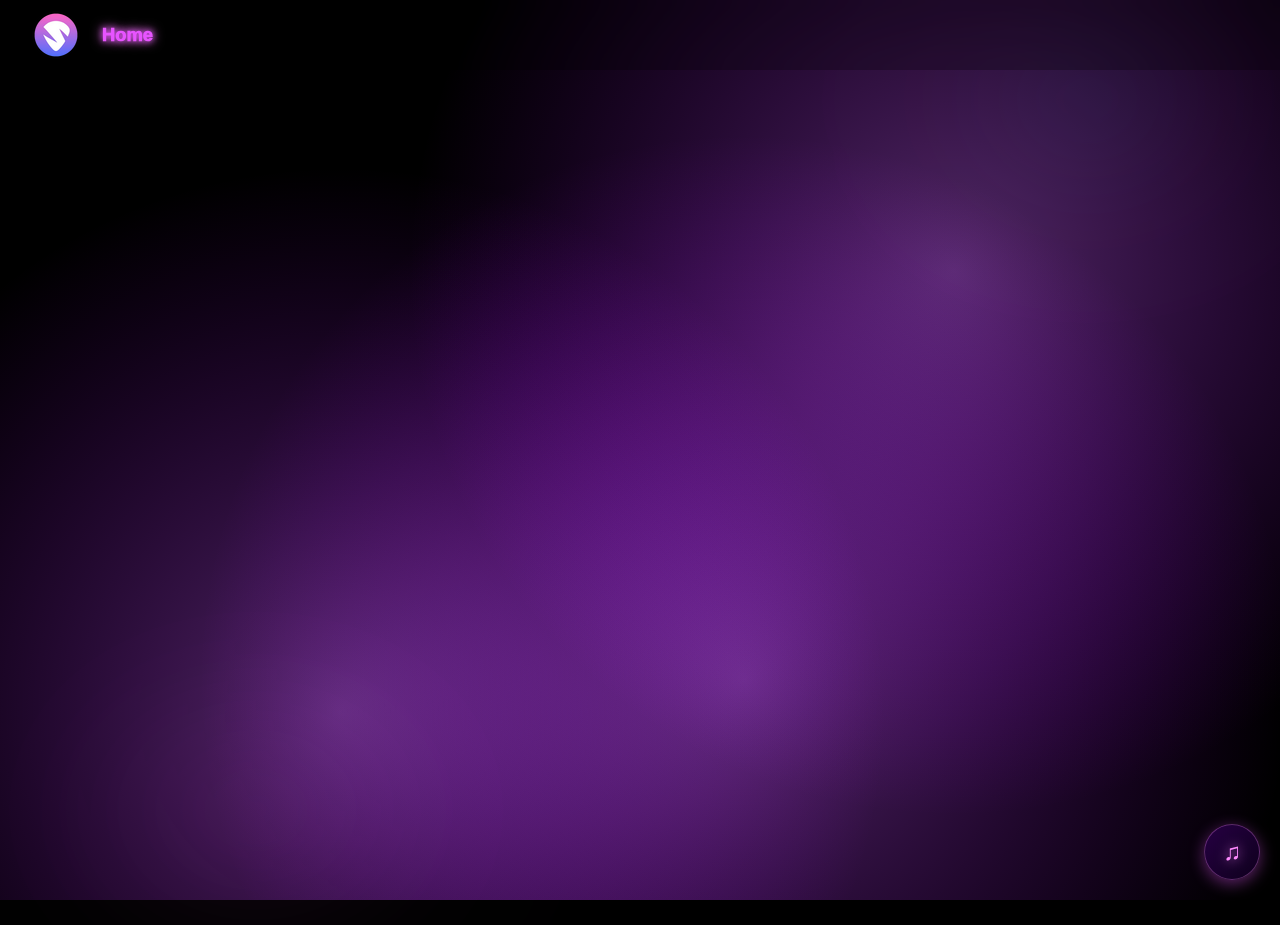
<file: index.html>
<!DOCTYPE html>
<html lang="en">
<head>
  <link rel="icon" type="image/png" href="images/favicon512.png">
  <meta charset="UTF-8">
  <meta name="viewport" content="width=device-width, initial-scale=1.0">
  <title>Home</title>
  <link rel="stylesheet" href="css/style.css?v=1.0.6">
  <link rel="stylesheet" href="css/about.css?v=1.0.6">
  <link rel="stylesheet" href="css/musicPlayer.css?v=1.0.0">
  <style>
    /* Home Page Specific Styles */
    .hero {
      text-align: center;
      min-height: 100vh;
      margin: 0 auto;
      display: flex;
      flex-direction: column;
      justify-content: center;
      align-items: center;
      padding-top: var(--header-h);
      animation: heroEntry 1.2s cubic-bezier(.18,.89,.32,1.28) forwards;
      opacity: 0;
    }

    .home-title {
      font-size: 3rem;
      color: var(--fg);
      margin-bottom: 12px;
      text-shadow:
        0 0 12px var(--accent-magenta),
        0 0 24px #ff5fe0,
        0 0 40px #800080;
      position: relative;
      overflow: visible;
      transition: transform .28s ease, text-shadow .28s ease, filter .28s ease;
    }

    .home-subtitle {
      font-size: 1.125rem;
      color: var(--accent-pink);
      text-shadow: 0 0 8px rgba(255,138,255,0.25);
      margin-top: 10px;
      margin-bottom: 24px;
    }

    .site-description {
      font-size: 1rem;
      color: rgba(255,255,255,0.75);
      max-width: 600px;
      margin: 0 auto 48px;
      line-height: 1.6;
      text-shadow: 0 0 6px rgba(255,138,255,0.1);
    }

    .hero-buttons {
      display: flex;
      gap: 20px;
      justify-content: center;
      flex-wrap: wrap;
      margin-top: 32px;
    }

    .hero-btn {
      display: inline-flex;
      align-items: center;
      justify-content: center;
      gap: 8px;
      padding: 12px 28px;
      border-radius: 12px;
      border: 2px solid var(--accent-pink);
      background: rgba(255, 138, 255, 0.1);
      color: var(--accent-pink);
      font-weight: 700;
      font-size: 1rem;
      text-decoration: none;
      cursor: pointer;
      transition: all .25s ease;
      text-shadow: 0 0 8px rgba(255,138,255,0.3);
    }

    .hero-btn:hover {
      transform: translateY(-4px) scale(1.05);
      background: rgba(255, 138, 255, 0.2);
      box-shadow: 0 0 24px var(--accent-pink), 0 0 48px rgba(255,138,255,0.3);
      text-shadow: 0 0 12px rgba(255,138,255,0.8);
      border-color: #ff66ff;
    }

    .hero-btn.primary {
      background: var(--accent-magenta);
      color: #fff;
      border-color: var(--accent-magenta);
    }

    .hero-btn.primary:hover {
      background: #ff66ff;
      border-color: #ff66ff;
      box-shadow: 0 0 32px var(--accent-magenta), 0 0 64px rgba(231,84,255,0.4);
    }

    .hero-btn.has-new-post {
      animation: buttonShake 0.5s ease-in-out infinite;
    }

    .new-post-indicator {
      display: inline-block;
      background: linear-gradient(135deg, #ff8aff, #e754ff);
      color: #fff;
      font-size: 0.65rem;
      font-weight: 900;
      padding: 2px 6px;
      border-radius: 4px;
      margin-left: 6px;
      text-shadow: 0 0 4px rgba(0,0,0,0.3);
      box-shadow: 0 0 8px rgba(231, 84, 255, 0.6), inset 0 0 4px rgba(255,255,255,0.2);
    }

    @keyframes buttonShake {
      0%, 100% { transform: translateX(0); }
      25% { transform: translateX(-3px) rotate(-0.5deg); }
      75% { transform: translateX(3px) rotate(0.5deg); }
    }

    @keyframes heroEntry{
      0% { opacity: 0; transform: scale(.98) translateY(36px); filter: blur(6px); }
      100% { opacity: 1; transform: scale(1) translateY(0); filter: blur(0); }
    }

    @media (max-width: 520px) {
      .home-title {
        font-size: 1.8rem;
      }

      .home-subtitle {
        font-size: 1rem;
      }

      .site-description {
        font-size: 0.95rem;
      }

      .hero-buttons {
        gap: 12px;
      }

      .hero-btn {
        padding: 10px 20px;
        font-size: 0.9rem;
      }
    }
  </style>
</head>
<body>

<!-- Background Canvas & Scanlines -->
<canvas id="bgCanvas"></canvas>
<div class="scanlines" aria-hidden="true"></div>

<!-- Main App -->
<div id="app">

  <header class="header">
    <div class="header-left">
      <img src="images/favicon64.png" alt="logo" class="hero-icon">
      <div class="logo">Home</div>
    </div>
  </header>

  <section class="hero">
    <h1 class="home-title"></h1>
    <p class="home-subtitle"></p>

    <p class="site-description">
      Welcome to my creative space. Here you'll find my latest projects, thoughts, and updates on music, code, and games. 
      Explore my posts to see what I've been working on, or check out more about me.
    </p>

    <div class="hero-buttons">
      <a href="/posts/" class="hero-btn primary">
        📝 Check Posts
      </a>
      <a href="/about/" class="hero-btn">
        👤 About Me
      </a>
    </div>
  </section>

</div>

<!-- Scripts -->
<script src="js/bgEffect.js"></script>
<script src="js/homeScript.js"></script>
<script src="js/musicPlayer.js?v=1.0.0"></script>

</body>
</html>
</file>
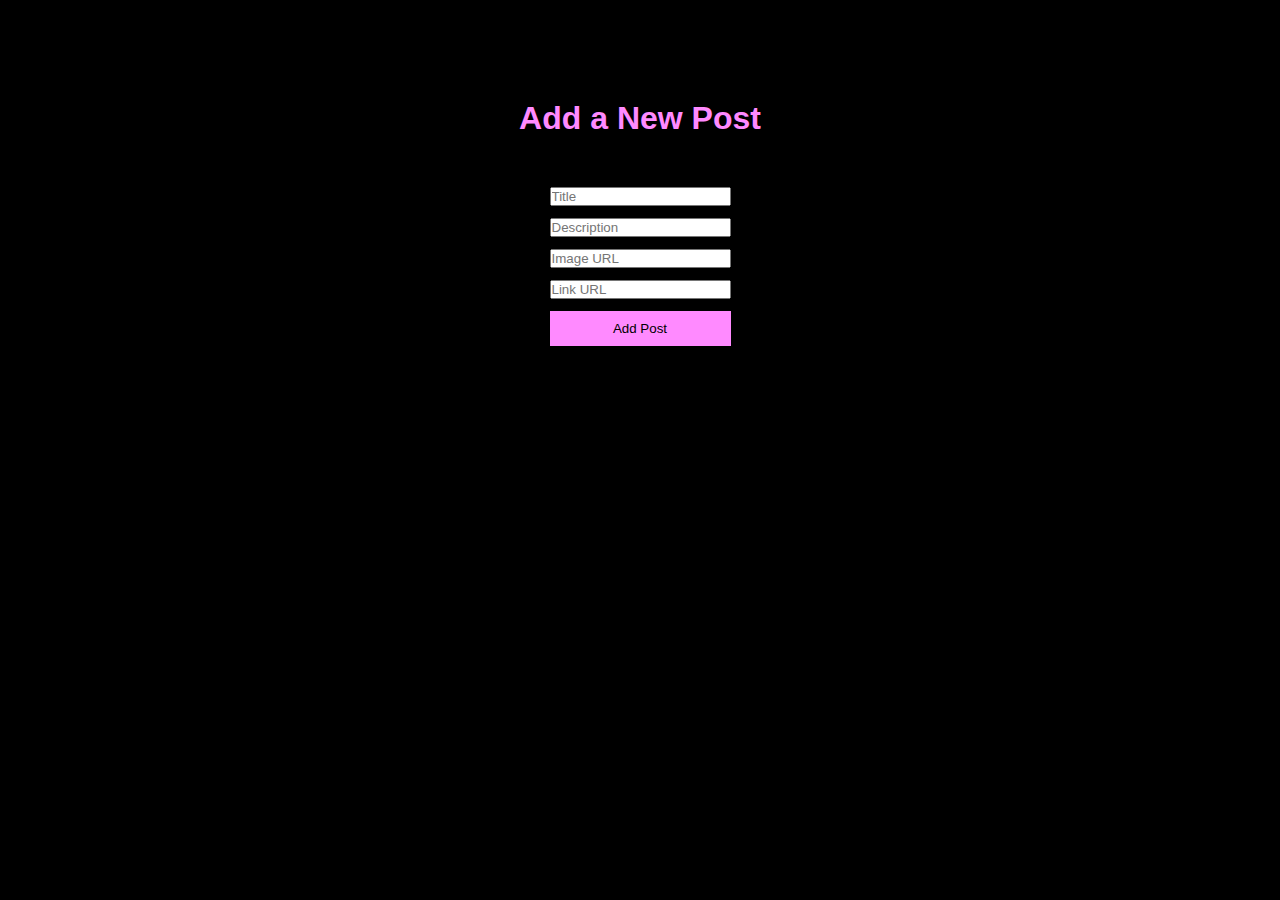
<file: addpost.html>
<!DOCTYPE html>
<html lang="en">
<head>
<meta charset="UTF-8">
<meta name="viewport" content="width=device-width, initial-scale=1.0">
<title>Add Post | SxlentStudios</title>
<link rel="stylesheet" href="style.css">
</head>
<body>

<h1 style="text-align:center;color:#ff8aff;margin-top:100px;">Add a New Post</h1>

<form id="postForm" style="max-width:500px;margin:50px auto;display:flex;flex-direction:column;gap:12px;">
  <input type="text" id="title" placeholder="Title" required>
  <input type="text" id="description" placeholder="Description" required>
  <input type="text" id="image" placeholder="Image URL">
  <input type="text" id="link" placeholder="Link URL">
  <button type="submit" style="background:#ff8aff;color:#000;padding:10px;border:none;cursor:pointer;">Add Post</button>
</form>

<script>
const form = document.getElementById("postForm");
form.addEventListener("submit", async e => {
  e.preventDefault();

  const post = {
    key: prompt("Enter admin password again:"), 
    title: document.getElementById("title").value,
    description: document.getElementById("description").value,
    image: document.getElementById("image").value,
    link: document.getElementById("link").value
  };

  try {
    const res = await fetch("http://localhost:3000/addPost", {
      method: "POST",
      headers: { "Content-Type": "application/json" },
      body: JSON.stringify(post)
    });

    const data = await res.json();
    if(data.status === "ok"){
      alert("Post added!");
      window.location.href = "index.html";
    } else {
      alert("Error adding post!");
    }
  } catch(err){
    console.error(err);
    alert("Server error!");
  }
});
</script>

</body>
</html>
</file>
<file: css/style.css>
/* ==========================================================================
   style.css — Cleaned & Optimized
   - Removed: .hero, .home-title/.subtitle, old .post cards, .welcome-*
   - Removed: .typewriter, .preloader, .neon-box, .shimmer, .center, .nav
   - Kept: split-layout, post-row list, modal, header, animations, nebula
   ========================================================================== */

/* ==========================
   0) CSS Variables & Reset
   ========================== */
:root{
  /* Colors */
  --bg: #000;
  --fg: #fff;
  --accent-pink: #ff8aff;
  --accent-magenta: #e754ff;
  --accent-cyan: #00f2ea;
  --neon-shadow: 0 0 12px var(--accent-magenta);
  --card-bg: rgba(255,255,255,0.05);
  --card-border: rgba(255,255,255,0.10);

  /* Sizes */
  --header-h: 70px;
  --max-width: 1200px;
}

/* Reset / base */
* {
  -webkit-tap-highlight-color: transparent;
  box-sizing: border-box;
  margin: 0;
  padding: 0;
}

html,body { height: 100%; }
body{
  background: var(--bg);
  color: var(--fg);
  font-family: Arial, Helvetica, sans-serif;
  overflow-x: hidden;
  display: flex;
  flex-direction: column;
  min-height: 100vh;
  -webkit-font-smoothing: antialiased;
  -moz-osx-font-smoothing: grayscale;
}

/* ==========================
   1) Header / Nav
   ========================== */
.header {
  position: fixed;
  top: 0; left: 0; right: 0;
  height: var(--header-h);
  background: rgba(0,0,0,0.25);
  backdrop-filter: blur(10px);
  display: grid;
  grid-template-columns: 1fr auto;
  align-items: center;
  padding: 0 24px;
  z-index: 1000;
}

.header-left {
  display: flex;
  align-items: center;
  gap: 14px;
}

.logo{
  font-size: 1.15rem;
  font-weight: 1000;
  color: var(--accent-magenta);
  text-shadow: 0 0 6px var(--accent-magenta), 0 0 12px var(--accent-pink);
  animation: neonPulse 2.4s infinite ease-in-out;
}

.me-link{
  display: flex;
  align-items: center;
  gap: .5rem;
  color: var(--accent-pink);
  font-weight: 1000;
  text-decoration: none;
  font-size: .95rem;
  text-shadow: 0 0 6px rgba(255,138,255,0.3);
  transition: transform .18s ease, color .18s ease, text-shadow .18s ease;
  justify-self: end;
}

.me-link:hover{
  transform: translateY(-2px) scale(1.05);
  color: #ff66ff;
  text-shadow: 0 0 12px var(--accent-pink), 0 0 24px var(--accent-magenta);
}

.nav-pfp{
  width: 26px;
  height: 26px;
  border-radius: 50%;
  border: 2px solid var(--accent-pink);
  object-fit: cover;
  box-shadow: 0 0 6px var(--accent-pink), 0 0 12px rgba(231,84,255,0.3);
}

@media (max-width: 900px) {
  .nav-pfp {
    width: 42px;
    height: 42px;
    border-width: 2px;
    box-shadow: 0 0 10px var(--accent-pink), 0 0 20px rgba(231,84,255,0.4);
  }
}

@keyframes neonPulse{
  0%,100% { text-shadow: 0 0 4px var(--accent-magenta); }
  50% { text-shadow: 0 0 10px var(--accent-pink), 0 0 18px var(--accent-magenta); }
}

.header-center {
  display: flex;
  justify-content: center;
}

.header-right {
  display: flex;
  align-items: center;
}

/* ==========================
   2) Posts Grid
   ========================== */
.posts-container{
  max-width: var(--max-width);
  margin: 40px auto 80px;
  display: grid;
  grid-template-columns: repeat(4, 1fr);
  gap: 20px;
  padding: 0 18px;
}

@keyframes postFadeUp {
  0% { opacity: 0; transform: translateY(20px); }
  100% { opacity: 1; transform: translateY(0); }
}

@media (min-width: 769px) and (max-width: 1200px){
  .posts-container{ grid-template-columns: repeat(2,1fr); }
}
@media (max-width: 768px){
  .posts-container{ grid-template-columns: 1fr; gap:16px; margin: 20px auto 60px; padding: 0 12px; }
}

/* ==========================
   3) Utilities & Buttons
   ========================== */
.btn {
  display: inline-block;
  padding: .6rem 1rem;
  border-radius: 10px;
  border: none;
  cursor: pointer;
  background: linear-gradient(180deg, rgba(255,138,255,0.14), rgba(231,84,255,0.08));
  color: #000;
  font-weight: 700;
  transition: transform .14s ease, box-shadow .14s ease;
}
.btn:hover{
  transform: translateY(-3px);
  box-shadow: 0 6px 22px rgba(231,84,255,0.12);
}

/* ==========================
   4) Nebula / Glow Background
   ========================== */
body::before,
body::after{
  content: "";
  position: fixed;
  z-index: -2;
  pointer-events: none;
  mix-blend-mode: screen;
  filter: blur(60px) saturate(120%);
  opacity: .12;
}

body::before{
  width: 60vw; height: 60vh;
  left: -10vw; bottom: -20vh;
  background: radial-gradient(closest-side, rgba(231,84,255,0.95), rgba(231,84,255,0.35), transparent 60%);
}

body::after{
  width: 46vw; height: 46vh;
  right: -8vw; top: -12vh;
  background: radial-gradient(closest-side, rgba(0,242,234,0.8), rgba(255,138,255,0.25), transparent 60%);
}

@media (max-width: 768px){
  body::before, body::after{ opacity: .08; filter: blur(46px); }
  body::before{ width: 80vw; height: 40vh; left: -20vw; bottom: -30vh; }
}

/* ==========================
   5) Animations
   ========================== */
@keyframes fadeUp {
  0% { opacity: 0; transform: translateY(18px); }
  100% { opacity: 1; transform: translateY(0); }
}

/* ==========================
   6) Responsive Touches
   ========================== */
@media (max-width: 520px){
  .header{
    padding: 0 14px;
  }
  .logo{
    font-size: 1rem;
  }
}

/* ==========================
   7) Accessibility / Reduced Motion
   ========================== */
@media (prefers-reduced-motion: reduce){
  .logo { transition: none !important; animation: none !important; }
}

#bgCanvas {
  position: fixed;
  inset: 0;
  width: 100vw !important;
  height: 100vh !important;
  z-index: -2;
}

/* Glitch scanlines overlay */
.scanlines {
  position: fixed;
  inset: 0;
  z-index: -1;
  pointer-events: none;
  background-image: repeating-linear-gradient(
    to bottom,
    rgba(255,255,255,0.01) 0px,
    rgba(0,0,0,0.03) 1px
  );
  mix-blend-mode: overlay;
  opacity: 0.55;
  width: 100%;
  height: 100%;
}

@media (min-resolution: 2dppx) {
  .scanlines { opacity: 0.35; }
}

.new-post-badge {
  position: absolute;
  top: 10px;
  right: 10px;
  font-size: 12px;
  font-weight: 600;
  padding: 4px 8px;
  border-radius: 6px;
  background: rgba(170, 60, 255, 0.25);
  border: 1px solid rgba(200, 100, 255, 0.5);
  backdrop-filter: blur(4px);
  color: #eac9ff;
  animation: pulseBadge 1.5s infinite ease-in-out;
}

@keyframes pulseBadge {
  0%   { opacity: 1; transform: scale(1); }
  50%  { opacity: 0.55; transform: scale(1.05); }
  100% { opacity: 1; transform: scale(1); }
}

.post {
  position: relative;
}

/* ==========================
   Post Modal
   ========================== */
.post-modal {
  position: fixed;
  inset: 0;
  z-index: 3000;
  display: flex;
  align-items: center;
  justify-content: center;
}

.post-modal.hidden {
  display: none;
}

.post-modal-overlay {
  position: absolute;
  inset: 0;
  background: rgba(0,0,0,0.75);
  backdrop-filter: blur(6px);
}

.post-modal-content {
  position: relative;
  z-index: 2;
  width: min(90%, 520px);
  background: rgba(20,20,30,0.9);
  border: 1px solid rgba(255,138,255,0.25);
  border-radius: 16px;
  padding: 20px;
  text-align: center;
  animation: fadeUp .35s ease forwards;
}

.post-modal-content img {
  width: 100%;
  border-radius: 12px;
  margin-bottom: 14px;
}

.post-modal-content h2 {
  color: #fff;
  margin-bottom: 8px;
  text-shadow: 0 0 10px rgba(255,138,255,0.6);
}

.post-modal-content p {
  font-size: 0.95rem;
  margin-bottom: 12px;
  color: #ffbdfd;
}

.post-modal-content span {
  display: block;
  font-size: 0.75rem;
  opacity: 0.7;
  margin-bottom: 14px;
}

.post-modal-close {
  position: absolute;
  top: 10px;
  right: 14px;
  background: none;
  border: none;
  color: #ff8aff;
  font-size: 22px;
  cursor: pointer;
}

.post-modal-content .btn {
  background: rgba(223, 13, 223, 0.35);
  color: #ffffff;
  border: 1px solid rgba(255, 138, 255, 0.35);
  text-decoration: none;
  box-shadow: 0 0 12px rgba(231, 84, 255, 0.25);
  transition: all 0.2s ease;
}

.post-modal-content .btn:hover {
  background: rgba(0, 0, 0, 0.85);
  box-shadow: 0 0 20px rgba(255, 138, 255, 0.5);
  transform: translateY(-2px);
}

/* ==========================
   Split Layout
   ========================== */
.split-layout {
  display: grid;
  grid-template-columns: 500px 1fr;
  gap: 100px;
  max-width: 1400px;
  margin: 100px auto 60px;
  padding: 0 24px;
}

.about-panel {
  position: sticky;
  top: 200px;
  align-self: start;
  text-align: center;
  padding-bottom: 80px;
}

@media (max-width: 900px) {
  .about-panel {
    padding-bottom: 120px;
  }
}

.about-pfp {
  width: 140px;
  height: 140px;
  border-radius: 50%;
  border: 3px solid var(--accent-pink);
  box-shadow: 0 0 16px var(--accent-magenta);
  margin-bottom: 14px;
}

.about-name {
  color: var(--accent-pink);
  margin-bottom: 6px;
}

.about-desc {
  font-size: 0.9rem;
  opacity: 0.7;
  margin-bottom: 16px;
}

.posts-panel {
  min-width: 0;
}

/* ==========================
   Embeds
   ========================== */
.post-embed iframe,
.modal-embed iframe {
  width: 100%;
  border-radius: 12px;
  border: none;
}

.modal-embed iframe {
  min-height: 380px;
  margin-bottom: 12px;
  background: #120018;
}

/* ==========================
   Responsive
   ========================== */
.desktop-only { display: block; }
.mobile-only { display: none; }

@media (max-width: 1000px) {
  .split-layout {
    grid-template-columns: 1fr;
  }

  .desktop-only {
    display: none;
  }

  .mobile-only {
    display: flex;
  }
}

/* ==========================
   About Animation
   ========================== */
.about-anim {
  opacity: 0;
  transform: translateY(10px);
  animation: aboutFade 0.8s forwards;
}

.about-anim:nth-child(1) { animation-delay: 0.1s; }
.about-anim:nth-child(2) { animation-delay: 0.25s; }
.about-anim:nth-child(3) { animation-delay: 0.4s; }
.about-anim:nth-child(4) { animation-delay: 0.55s; }

@keyframes aboutFade {
  to {
    opacity: 1;
    transform: translateY(0);
  }
}

/* ==========================
   Post List Row
   ========================== */
.post-row {
  display: flex;
  gap: 16px;
  padding: 16px;
  border-radius: 14px;
  background: rgba(20, 0, 40, 0.6);
  cursor: pointer;
}

.post-row.is-new {
  background: rgba(255, 60, 60, 0.08);
  border-left: 4px solid #ff3c3c;
}

.post-row.is-new:hover {
  background: rgba(255, 60, 60, 0.15);
}

.post-row:hover {
  background: rgba(80, 0, 140, 0.45);
}

.post-thumb {
  width: 84px;
  height: 84px;
  object-fit: cover;
  border-radius: 10px;
}

.post-embed-placeholder {
  width: 84px;
  height: 84px;
  border-radius: 10px;
  background: linear-gradient(135deg, #2b003f, #120018);
  display: flex;
  align-items: center;
  justify-content: center;
  font-size: 28px;
  color: #ff66ff;
}

.post-info {
  flex: 1;
}

.post-title {
  font-size: 1.05rem;
  font-weight: 600;
  margin-bottom: 4px;
}

.post-desc {
  font-size: 0.9rem;
  opacity: 0.75;
}

.post-date {
  font-size: 0.75rem;
  opacity: 0.5;
}

.player-cover-img {
  transition: opacity 0.2s ease;
}

/* ==========================
   Posts Single Column List
   ========================== */
.posts-panel {
  padding: 40px 20px;
}

.posts-container {
  display: flex !important;
  flex-direction: column !important;
  gap: 18px;
  max-width: 900px;
  margin: 0 auto;
}

.post-row {
  display: flex;
  align-items: center;
  gap: 18px;
  width: 100%;
  min-height: 120px;
  padding: 18px 22px;
  border-radius: 18px;
  background: linear-gradient(135deg, rgba(40, 0, 70, 0.55), rgba(15, 0, 30, 0.75));
  backdrop-filter: blur(10px);
  border: 1px solid rgba(255,255,255,0.08);
  cursor: pointer;
  transition: 0.25s ease;
}

.post-row:hover {
  transform: translateY(-4px);
  box-shadow: 0 0 25px #b84cff55;
}

.post-thumb,
.post-embed-placeholder {
  width: 110px;
  height: 80px;
  border-radius: 12px;
  flex-shrink: 0;
  object-fit: cover;
}

.post-embed-placeholder {
  background: linear-gradient(135deg, #2b003f, #120018);
  display: flex;
  align-items: center;
  justify-content: center;
  color: #ff7aff;
  font-size: 28px;
}

.post-info {
  display: flex;
  flex-direction: column;
  gap: 6px;
}

.post-title {
  font-size: 1.1rem;
  font-weight: 700;
  color: #ff9cff;
  text-shadow: 0 0 6px #ff7aff60;
}

.post-desc {
  font-size: 0.92rem;
  opacity: 0.75;
}

.post-date {
  font-size: 0.75rem;
  opacity: 0.45;
}

/* ==========================
   Responsive Post Layout (Medium Screens - Split Layout narrowing)
   ========================== */
@media (max-width: 1000px) {
  .post-row {
    gap: 12px;
    padding: 14px 16px;
    min-height: 100px;
  }

  .post-thumb,
  .post-embed-placeholder {
    width: 90px;
    height: 70px;
    flex-shrink: 0;
  }

  .post-title {
    font-size: 0.95rem;
  }

  .post-desc {
    font-size: 0.85rem;
  }
}

/* ==========================
   Responsive Header (Mobile)
   ========================== */
@media (max-width: 600px) {
  .header {
    padding: 0 12px;
    grid-template-columns: 1fr auto auto;
    gap: 8px;
  }
  
  .header-left {
    gap: 8px;
  }
  
  .logo {
    font-size: 1rem;
  }
  
  .nav {
    display: flex;
    align-items: center;
  }
  
  .home-link {
    display: flex;
    align-items: center;
    gap: 4px;
    font-size: 0.85rem;
    padding: 6px 10px;
    white-space: nowrap;
  }
  
  .home-icon {
    width: 18px;
    height: 18px;
  }
  
  .me-link {
    display: flex;
    align-items: center;
    justify-content: center;
    padding: 6px 8px;
    gap: 4px;
    min-width: 44px;
    min-height: 44px;
    border-radius: 8px;
    transition: background-color 0.2s ease;
  }

  .me-link:active {
    background-color: rgba(255, 138, 255, 0.1);
  }
  
  .nav-pfp {
    width: 24px;
    height: 24px;
  }
  
  .notif-btn {
    padding: 6px 8px;
    font-size: 0.9rem;
  }
}

@media (max-width: 750px) {
  .post-row {
    flex-direction: column;
    align-items: flex-start;
    gap: 12px;
    min-height: auto;
    padding: 12px;
  }

  .post-thumb,
  .post-embed-placeholder {
    width: 100%;
    height: 160px;
  }

  .post-info {
    width: 100%;
  }

  .post-title {
    font-size: 1rem;
  }

  .post-desc {
    display: none;
  }

  .post-date {
    font-size: 0.7rem;
  }
}

/* ==========================
   Custom Scrollbar
   ========================== */
* {
  scrollbar-width: thin;
  scrollbar-color: #e754ff transparent;
}

::-webkit-scrollbar {
  width: 8px;
}

::-webkit-scrollbar-track {
  background: transparent;
}

::-webkit-scrollbar-thumb {
  background: linear-gradient(180deg, #ff8aff, #e754ff, #9f4cff);
  border-radius: 999px;
  box-shadow: 0 0 10px #e754ff80;
}

::-webkit-scrollbar-thumb:hover {
  background: linear-gradient(180deg, #ffb3ff, #ff66ff, #b266ff);
  box-shadow: 0 0 14px #ff8aff;
}

/* ==========================
   Notification Toggle
   ========================== */
.notif-btn {
  position: relative;
  background: rgba(255, 255, 255, 0.05);
  border: 1px solid rgba(255, 138, 255, 0.25);
  border-radius: 12px;
  padding: 8px 10px;
  cursor: pointer;
  transition: 0.2s ease;
  color: #ff8aff;
  display: flex;
  align-items: center;
  justify-content: center;
}

.notif-btn:hover {
  background: rgba(255, 138, 255, 0.1);
  box-shadow: 0 0 14px rgba(255, 138, 255, 0.3);
}

.notif-check {
  position: absolute;
  top: -4px;
  right: -4px;
  background: #00f2ea;
  color: black;
  font-size: 10px;
  font-weight: bold;
  padding: 2px 5px;
  border-radius: 6px;
}

/* Utility helpers */
.hidden { display: none !important; }

/* ==========================================================================
   End of file
   ========================================================================== */
</file>
<file: css/about.css>
.about-container {
  text-align: center;
  margin-top: 150px;
  animation: riseFade 1s ease forwards;
  opacity: 0;
}

@keyframes riseFade {
  from { opacity: 0; transform: translateY(40px) scale(0.95); filter: blur(6px); }
  to   { opacity: 1; transform: translateY(0) scale(1); filter: blur(0); }
}

/* profil foto */
.pfp {
  width: 160px;
  height: 160px;
  border-radius: 50%;
  object-fit: cover;
  border: 3px solid #e754ff;
  box-shadow: 0 0 12px #e754ff, 0 0 28px #ff8aff50;
  animation: pfpFloat 3s ease-in-out infinite alternate;
}

@keyframes pfpFloat {
  0%, 100% { transform: translateY(0); }
  50%      { transform: translateY(-10px); }
}

/* sosyal grid */
.socials-grid {
  display: grid;
  grid-template-columns: repeat(2, 1fr);
  gap: 18px;
  max-width: 400px;
  margin: 40px auto 0;
}

.box {
  position: relative;
  height: 70px;
  border-radius: 12px;
  display: flex;
  align-items: center;
  justify-content: center;
  color: white;
  font-size: 20px;
  font-weight: bold;
  overflow: hidden;
  transition: 0.25s;
  text-shadow: 0 0 8px #fff;
  border: 2px solid #ffffff20;
}

.box::before {
  content: "";
  position: absolute;
  top: 0; left: 0;
  width: 100%; height: 100%;
  background-size: cover;
  background-position: center;
  opacity: 0.75;
  z-index: -1;
  transition: 0.25s;
}

.box:hover {
  transform: scale(1.05);
  box-shadow: 0 0 18px currentColor;
}

.box:hover::before {
  opacity: 0.82;
}

/* ========= PLATFORM RENKLERİ + GİFLER ========= */
.yt { color: #ff3b3b; }
.yt::before { background-image: url("https://cdn.pixabay.com/animation/2023/03/24/18/16/18-16-28-807_512.gif"); }

.dc { color: #5865f2; }
.dc::before { background-image: url("https://gifdb.com/images/high/discord-icon-start-up-f41wavy07pz2w3qk.webp"); }

.ig { color: #ff66d8; }
.ig::before { background-image: url("https://i.gifer.com/UDeR.gif"); }

.tt { color: #00f2ea; }
.tt::before { background-image: url("https://i.pinimg.com/originals/80/78/a2/8078a2862bcb5e9041ffbc12f79f2bae.gif"); }

.sp { color: #1db954; }
.sp::before { background-image: url("https://cdn.dribbble.com/userupload/21518263/file/original-8953c5cfc4bf26578308d60adb6069e6.gif"); }

.ym { color: #ff2a2a; }
.ym::before { background-image: url("https://cdn.dribbble.com/userupload/35508327/file/original-1d71d94a3f287377cf613891bfe18d69.gif"); }

.bl { color: #ff0000; }
.bl::before { background-image: url("https://play-lh.googleusercontent.com/Ya_1ZQbIncEu01-Scy-Q5d01eTO7dsF49boHVBO0at-OOGzpBiDCEpPTJZkfptIZRNQ=w3840-h2160"); }

.it { color: #fa4e4e; }
.it::before { background-image: url("https://static0.thegamerimages.com/wordpress/wp-content/uploads/2021/04/Itch.io_.jpg"); }


/* Responsive grid */
@media (max-width: 500px) {
  .socials-grid {
    grid-template-columns: 1fr;
  }
}

@media (max-width: 500px) {
  .socials-grid {
    grid-template-columns: 1fr;
  }
}

/* Profil blok hareketi */
.profile-block {
  display: inline-block;
  text-align: center;
  animation: floatBlock 4s ease-in-out infinite alternate;
}

@keyframes floatBlock {
  0%   { transform: translateY(0px) scale(1); }
  50%  { transform: translateY(-12px) scale(1.02); }
  100% { transform: translateY(0px) scale(1); }
}

/* Text glow */
.full-name {
  color: #ff8aff;
  text-shadow: 0 0 6px #ff8aff, 0 0 12px #e754ff50;
  transition: 0.3s;
}

.profile-block:hover .full-name {
  text-shadow: 0 0 12px #ff8aff, 0 0 28px #e754ff, 0 0 40px #ff66d8;
  transform: scale(1.05);
}

.nav a {
  color: #ff8aff;
  font-weight: bold;
  text-decoration: none;
  margin-left: 20px;
  font-size: 17px;
  transition: 0.2s;
  text-shadow: 0 0 5px #ff8aff50; /* glow mor-pembe */
}

.nav a:hover {
  color: #ff66ff;
  text-shadow: 0 0 12px #ff8aff, 0 0 24px #e754ff;
  transform: translateY(-2px) scale(1.05);
}

.home-link {
  display: flex;
  align-items: center;
  gap: 6px;
}

.home-icon {
  width: 18px;
  height: 18px;
  color: #9fdcff; /* hafif neon mavi */
  filter: drop-shadow(0 0 4px #ff66ff);
  transition: 0.2s ease;
}

.home-link:hover .home-icon {
  color: #c9eaff;
  filter: drop-shadow(0 0 6px #ff66ff);
  transform: scale(1.1);
}
</file>
<file: css/musicPlayer.css>
/* ========================================
   Music Player - Persistent across pages
   ======================================== */

.music-player {
  position: fixed;
  bottom: 20px;
  right: 20px;
  z-index: 500;
  width: 320px;
  background: linear-gradient(135deg, rgba(40, 0, 70, 0.95), rgba(15, 0, 30, 0.95));
  border: 1px solid rgba(255, 138, 255, 0.3);
  border-radius: 16px;
  padding: 16px;
  backdrop-filter: blur(20px);
  box-shadow: 0 8px 32px rgba(231, 84, 255, 0.3);
  animation: slideUp 0.4s cubic-bezier(0.34, 1.56, 0.64, 1);
  transition: all 0.3s ease, width 0.3s ease, height 0.3s ease;
  max-height: 220px;
  overflow: hidden;
}

/* Collapsed State */
.music-player.collapsed {
  width: 56px;
  height: 56px;
  padding: 0;
  border-radius: 50%;
  display: flex;
  align-items: center;
  justify-content: center;
  box-shadow: 0 4px 16px rgba(231, 84, 255, 0.4);
}

.music-player.collapsed .player-track-info,
.music-player.collapsed .player-progress-container,
.music-player.collapsed .player-controls,
.music-player.collapsed .player-volume {
  display: none;
}

.music-player.collapsed::before {
  content: "♫";
  font-size: 24px;
  color: #ff8aff;
  text-shadow: 0 0 12px #ff8aff;
  animation: float 3s ease-in-out infinite;
}

@keyframes float {
  0%, 100% { transform: translateY(0); }
  50% { transform: translateY(-6px); }
}

@keyframes slideUp {
  from {
    opacity: 0;
    transform: translateY(20px);
  }
  to {
    opacity: 1;
    transform: translateY(0);
  }
}

.player-track-info {
  margin-bottom: 12px;
  text-align: center;
  overflow: hidden;
}

.player-song-title {
  display: block;
  font-size: 0.9rem;
  font-weight: 600;
  color: #ff9cff;
  text-shadow: 0 0 6px #ff7aff60;
  white-space: nowrap;
  overflow: hidden;
  text-overflow: ellipsis;
  animation: truncate 8s linear infinite;
}

/* Progress Bar */
.player-progress-container {
  display: flex;
  align-items: center;
  gap: 6px;
  margin-bottom: 12px;
  font-size: 0.7rem;
  color: rgba(255, 138, 255, 0.6);
}

.player-progress-bar {
  flex: 1;
  height: 6px;
  background: rgba(255, 138, 255, 0.2);
  border-radius: 3px;
  cursor: pointer;
  overflow: visible;
  position: relative;
}

.player-progress {
  height: 100%;
  background: linear-gradient(90deg, #ff8aff, #e754ff);
  width: 0%;
  border-radius: 3px;
  box-shadow: 0 0 8px #ff8aff;
  transition: width 0.05s linear;
  position: relative;
}

/* Progress Slider Handle */
.player-progress::after {
  content: "";
  position: absolute;
  right: -6px;
  top: 50%;
  transform: translateY(-50%);
  width: 12px;
  height: 12px;
  background: #ff8aff;
  border-radius: 50%;
  box-shadow: 0 0 8px #ff8aff, 0 0 16px rgba(255, 138, 255, 0.6);
  opacity: 0;
  transition: opacity 0.2s ease;
}

.player-progress-bar:hover .player-progress::after {
  opacity: 1;
}

/* Controls */
.player-controls {
  display: flex;
  justify-content: center;
  align-items: center;
  gap: 8px;
  margin-bottom: 12px;
}

.player-btn {
  background: rgba(255, 138, 255, 0.1);
  border: 1px solid rgba(255, 138, 255, 0.3);
  border-radius: 8px;
  color: #ff8aff;
  cursor: pointer;
  padding: 6px;
  width: 32px;
  height: 32px;
  display: flex;
  align-items: center;
  justify-content: center;
  transition: all 0.2s ease;
  position: relative;
}

.player-btn:hover {
  background: rgba(255, 138, 255, 0.2);
  box-shadow: 0 0 12px rgba(255, 138, 255, 0.4);
  transform: scale(1.05);
}

.player-btn.active {
  background: rgba(231, 84, 255, 0.3);
  border-color: #e754ff;
  box-shadow: 0 0 12px rgba(231, 84, 255, 0.5);
}

.player-btn svg {
  width: 16px;
  height: 16px;
}

.player-play-btn {
  width: 40px;
  height: 40px;
  background: rgba(231, 84, 255, 0.2);
  border-color: #e754ff;
}

/* Loop button indicator dot for loop-one mode */
.player-loop-btn[data-mode="2"]::after {
  content: '';
  position: absolute;
  top: 4px;
  right: 4px;
  width: 6px;
  height: 6px;
  background: #ff8aff;
  border-radius: 50%;
  box-shadow: 0 0 4px #ff8aff;
}

.player-play-btn:hover {
  background: rgba(231, 84, 255, 0.3);
  box-shadow: 0 0 16px rgba(231, 84, 255, 0.6);
}

.player-play-btn svg {
  width: 18px;
  height: 18px;
}

.player-pause-icon.hidden,
.player-play-icon.hidden {
  display: none;
}

/* Volume */
.player-volume {
  display: flex;
  align-items: center;
  gap: 8px;
}

.player-volume-icon {
  width: 16px;
  height: 16px;
  color: #ff8aff;
  flex-shrink: 0;
}

.player-volume-slider {
  flex: 1;
  height: 4px;
  background: rgba(255, 138, 255, 0.2);
  border-radius: 2px;
  outline: none;
  -webkit-appearance: none;
  appearance: none;
  cursor: pointer;
}

.player-volume-slider::-webkit-slider-thumb {
  -webkit-appearance: none;
  appearance: none;
  width: 12px;
  height: 12px;
  background: #ff8aff;
  border-radius: 50%;
  cursor: pointer;
  box-shadow: 0 0 8px #ff8aff;
}

.player-volume-slider::-moz-range-thumb {
  width: 12px;
  height: 12px;
  background: #ff8aff;
  border-radius: 50%;
  cursor: pointer;
  border: none;
  box-shadow: 0 0 8px #ff8aff;
}

.player-volume-slider::-moz-range-track {
  background: transparent;
  border: none;
}

/* Mobile Responsive */
@media (max-width: 768px) {
  .music-player {
    position: fixed;
    bottom: 0;
    right: 0;
    left: 0;
    width: 100%;
    border-radius: 16px 16px 0 0;
    padding: 12px;
    max-height: 140px;
    overflow: hidden;
    animation: slideUpMobile 0.4s cubic-bezier(0.34, 1.56, 0.64, 1);
  }

  .music-player.collapsed {
    width: 56px;
    height: 56px;
    bottom: 16px;
    right: 16px;
    left: auto;
    border-radius: 50%;
    padding: 0;
  }

  @keyframes slideUpMobile {
    from {
      opacity: 0;
      transform: translateY(200px);
    }
    to {
      opacity: 1;
      transform: translateY(0);
    }
  }

  .player-track-info {
    margin-bottom: 8px;
  }

  .player-song-title {
    font-size: 0.85rem;
  }

  .player-progress-container {
    margin-bottom: 8px;
    gap: 4px;
  }

  .player-controls {
    gap: 6px;
    margin-bottom: 8px;
  }

  .player-btn {
    width: 28px;
    height: 28px;
    padding: 4px;
  }

  .player-play-btn {
    width: 36px;
    height: 36px;
  }

  .player-btn svg {
    width: 14px;
    height: 14px;
  }

  .player-play-btn svg {
    width: 16px;
    height: 16px;
  }

  .player-volume {
    gap: 6px;
  }

  .player-volume-icon {
    width: 14px;
    height: 14px;
  }
}

@media (max-width: 480px) {
  .music-player {
    padding: 10px;
  }

  .player-controls {
    gap: 4px;
  }

  .player-btn {
    width: 24px;
    height: 24px;
    padding: 3px;
  }

  .player-play-btn {
    width: 32px;
    height: 32px;
  }

  .player-btn svg {
    width: 12px;
    height: 12px;
  }

  .player-play-btn svg {
    width: 14px;
    height: 14px;
  }

  .player-song-title {
    font-size: 0.75rem;
  }

  .player-progress-container {
    font-size: 0.65rem;
  }
}

/* Playing State Animation */
.music-player.playing {
  animation: playingPulse 1.5s ease-in-out infinite;
}

.music-player.playing::before {
  animation: float 3s ease-in-out infinite, playingPulseNote 1.5s ease-in-out infinite;
}

.music-player.playing::after {
  content: '';
  position: absolute;
  top: 50%;
  left: 50%;
  transform: translate(-50%, -50%);
  width: 100%;
  height: 100%;
  border-radius: inherit;
  background: radial-gradient(circle, rgba(255, 138, 255, 0.1), transparent);
  animation: playingRing 1.5s ease-out infinite;
  pointer-events: none;
}

@keyframes playingPulse {
  0%, 100% {
    box-shadow: 0 8px 32px rgba(231, 84, 255, 0.3),
                inset 0 0 20px rgba(255, 138, 255, 0.05);
  }
  50% {
    box-shadow: 0 8px 32px rgba(231, 84, 255, 0.6),
                inset 0 0 20px rgba(255, 138, 255, 0.15);
  }
}

@keyframes playingPulseNote {
  0%, 100% {
    text-shadow: 0 0 12px #ff8aff;
    filter: drop-shadow(0 0 2px #ff8aff);
  }
  50% {
    text-shadow: 0 0 20px #ff8aff, 0 0 30px #e754ff;
    filter: drop-shadow(0 0 4px #e754ff);
  }
}

@keyframes playingRing {
  0% {
    border: 1px solid rgba(255, 138, 255, 0.6);
    transform: translate(-50%, -50%) scale(1);
    opacity: 1;
  }
  100% {
    border: 1px solid rgba(255, 138, 255, 0);
    transform: translate(-50%, -50%) scale(1.4);
    opacity: 0;
  }
}

/* Collapsed player playing animation */
.music-player.collapsed.playing::after {
  display: none;
}

.music-player.collapsed.playing {
  animation: playingPulse 1.5s ease-in-out infinite, slideUp 0.4s cubic-bezier(0.34, 1.56, 0.64, 1);
}

/* Hidden utility */
.hidden {
  display: none !important;
}
</file>
<file: style.css>
* {
  margin: 0;
  padding: 0;
  box-sizing: border-box;
}

body {
  background: #000; /* tamamen siyah */
  color: white;
  font-family: Arial, sans-serif;
  overflow-x: hidden;
  display: flex;
  flex-direction: column;
  min-height: 100vh;
}

/* ===== HEADER ===== */
.header {
  position: fixed;
  top: 0;
  right: 0;
  width: 100%;
  height: 70px;
  background: rgba(0,0,0,0.25);
  backdrop-filter: blur(10px);
  display: flex;
  justify-content: space-between;
  align-items: center;
  padding: 0 40px;
  z-index: 1000;
}

@keyframes headerFade {
  from { opacity: 0; transform: translateY(-25px); }
  to   { opacity: 1; transform: translateY(0); }
}

/* ===== LOGO ===== */
.logo {
  font-size: 24px;
  font-weight: bold;
  color: #e754ff;
  text-shadow: 0 0 6px #e754ff, 0 0 12px #ff8aff50;
  animation: neonPulse 2.4s infinite ease-in-out;
}

@keyframes neonPulse {
  0%, 100% { text-shadow: 0 0 4px #e754ff; }
  50%      { text-shadow: 0 0 10px #ff8aff, 0 0 18px #e754ff; }
}

/* NAV with profile pic */
.nav a.me-link {
  display: flex;
  align-items: center;
  gap: 8px;
  color: #ff8aff;
  font-weight: bold;
  text-decoration: none;
  font-size: 17px;
  text-shadow: 0 0 6px #ff8aff50;
  transition: 0.2s;
}

.nav a.me-link:hover {
  color: #ff66ff;
  text-shadow: 0 0 12px #ff8aff, 0 0 24px #e754ff;
  transform: translateY(-2px) scale(1.05);
}

.nav-pfp {
  width: 32px;
  height: 32px;
  border-radius: 50%;
  border: 2px solid #ff8aff;
  object-fit: cover;
  box-shadow: 0 0 6px #ff8aff, 0 0 12px #e754ff50;
}

/* HERO */
.hero {
  text-align: center;
  margin: 0 auto;
  flex: none; /* flex büyümesini durdurduk */
  display: flex;
  flex-direction: column;
  justify-content: center; /* dikey ortala */
  align-items: center;     /* yatay ortala */
  animation: heroEntry 1.2s cubic-bezier(.18,.89,.32,1.28) forwards;
  opacity: 0;
  height: 80vh; /* sayfanın giriş kısmını kaplasın */
  padding-top: 70px; /* header boşluğu */
}

@keyframes heroEntry {
  0% { opacity: 0; transform: scale(0.7) translateY(40px); filter: blur(8px); }
  100% { opacity: 1; transform: scale(1) translateY(0); filter: blur(0); }
}

.hero h1 {
  font-size: 48px;
  text-shadow: 
    0 0 12px #e754ff,
    0 0 24px #ff5fe0,
    0 0 40px #800080;
  position: relative;
  display: inline-block; /* kutu yerine inline-block */
  /* overflow: hidden;  eskiyi kaldırıyoruz */
  margin-bottom: 16px;
  padding: 0; /* kutu padding’i kaldır */
}

.hero h1:hover {
  animation: jitter 0.12s infinite;
}

@keyframes jitter {
  0% { transform: translate(1px, -1px) rotate(-0.5deg); }
  50% { transform: translate(-1px, 1px) rotate(0.5deg); }
  100% { transform: translate(1px, 0px) rotate(0deg); }
}

.hero p {
  margin-top: 16px;
  font-size: 20px;
  color: #ff8aff;
  text-shadow: 0 0 8px #ff8aff50;
}

.home-title {
  font-size: 48px;
  text-shadow: 
    0 0 12px #e754ff,
    0 0 24px #ff5fe0,
    0 0 40px #800080;
  position: relative;
  overflow: visible; /* artık glow kutu sınırında kesilmeyecek */
  margin-bottom: 16px;
}

.home-title:hover {
  animation: jitter 0.12s infinite;
}

.home-subtitle {
  font-size: 20px;
  color: #ff8aff;
  text-shadow: 0 0 8px #ff8aff50;
}

/* POSTS CONTAINER */
.posts-container {
  max-width: 1200px;
  margin: 40px auto 80px; /* üstten hero boşluğu, altta ekstra boşluk */
  display: grid;
  grid-template-columns: repeat(4, 1fr);
  gap: 20px;
}

/* Son post alt boşluk eklemek istersen buraya */
.posts-container::after {
  content: "";
  display: block;
  height: 80px; /* alt boşluk */
}

/* Post animasyonu */
.post {
  background: rgba(255, 255, 255, 0.05);
  border: 1px solid rgba(255, 255, 255, 0.1);
  border-radius: 12px;
  padding: 20px;
  color: #fff;
  text-shadow: 0 0 6px #ff8aff50;
  transition: 0.3s;
  opacity: 0; /* başlangıç gizli */
  transform: translateY(20px); /* hafif aşağıdan başlasın */
  animation: postFadeUp 0.6s forwards;
}

@keyframes postFadeUp {
  to {
    opacity: 1;
    transform: translateY(0);
  }
}

.post:hover {
  background: rgba(255, 255, 255, 0.1);
  box-shadow: 0 0 18px #ff8aff50;
}

.post-img {
  width: 100%;
  max-height: 150px;
  object-fit: cover;
  border-radius: 8px;
  margin-bottom: 8px;
}

.post-text {
  font-size: 16px;
  margin-bottom: 6px;
  word-wrap: break-word;
  overflow-wrap: break-word;
  white-space: normal;
  flex: 1; /* kutuyu doldur */
}

.post-date {
  font-size: 12px;
  color: #ff8aff80;
  margin-top: 6px;
}

.post-link-text {
  font-size: 12px;
  color: #00f2ea;
  margin-top: 6px;
  cursor: pointer;
  text-decoration: underline;
}

#bgCanvas {
  position: fixed;
  top: 0;
  left: 0;
  width: 100%;
  height: 100%;
  z-index: -1; /* her şeyin arkasında */
  pointer-events: none; /* mouse etkileşimini engelle */
}

@media (max-width: 768px) {
  .posts-container {
    grid-template-columns: 1fr; /* tek kolon yap */
    gap: 16px; /* arayı biraz kısalt */
  }
}

@media (min-width: 769px) and (max-width: 1200px) {
  .posts-container {
    grid-template-columns: repeat(2, 1fr); /* tablet için 2 kolon */
  }
}
</file>
